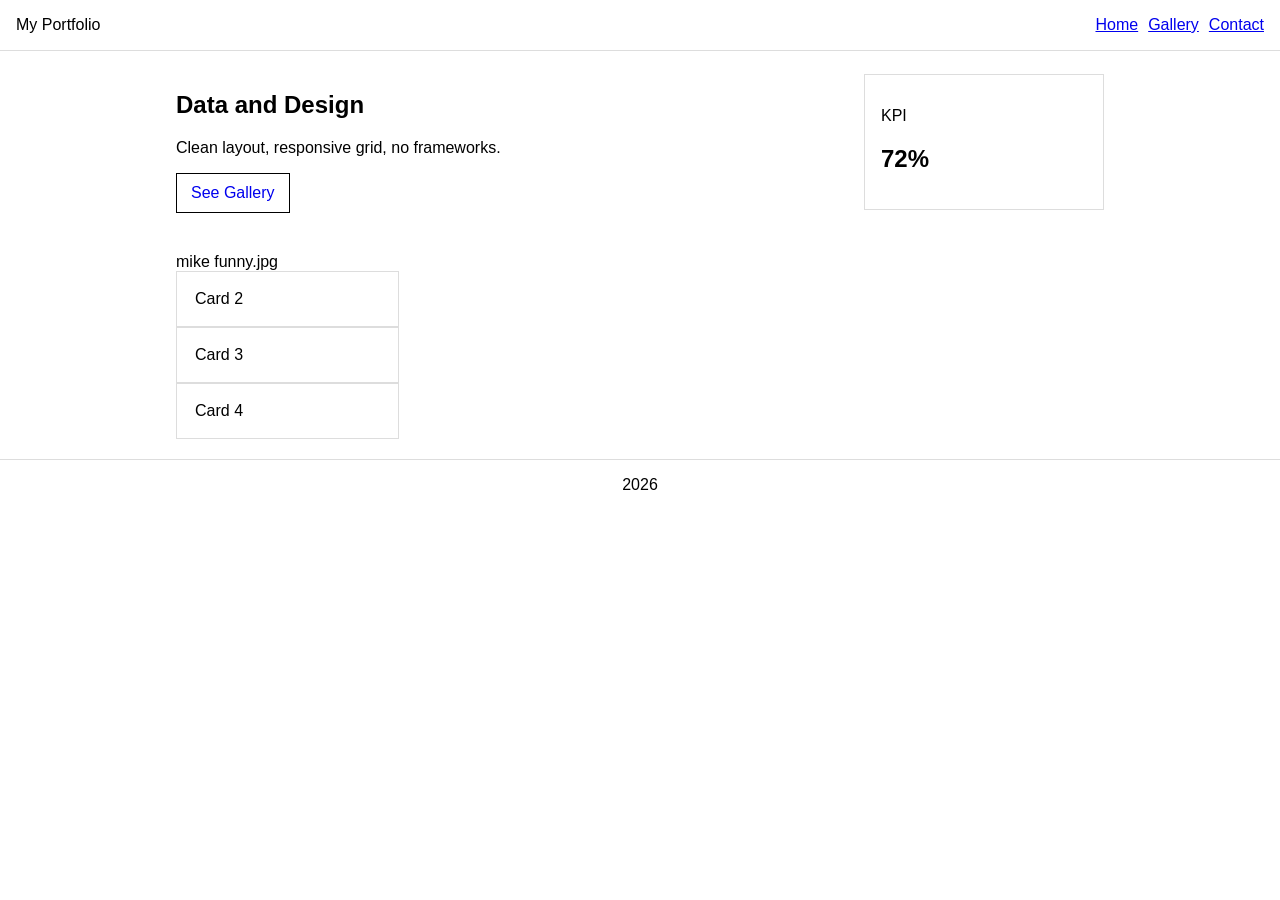
<file: index.html>
<!doctype html>
<html lang="en">
<head>
<meta charset="UTF-8" />
<meta name="viewport" content="width=device-width, initial-scale=1.0" />
<title>Quiz Site</title>
<link rel="stylesheet" href="style.css" />
</head>
<body>
<header class="header">
<div class="logo">My Portfolio</div>
<nav class="nav">
<a href="index.html">Home</a>
<a href="gallery.html">Gallery</a>
<a href="contact.html">Contact</a>
</nav>
</header>
<main class="container">
<section class="hero">
<div class="hero-text">
<h1>Data and Design</h1>
<p>Clean layout, responsive grid, no frameworks.</p>
<a class="btn" href="gallery.html">See Gallery</a>
</div>
<div class="hero-card">
<p>KPI</p>
<h2>72%</h2>
</div>
</section>
<section class="grid">
<div class="mike funny.jpg">mike funny.jpg</img>
<div class="card">Card 2</div>
<div class="card">Card 3</div>
<div class="card">Card 4</div>
</section>
</main>
<footer class="footer"> 2026</footer>
</body>
</html>
</file>
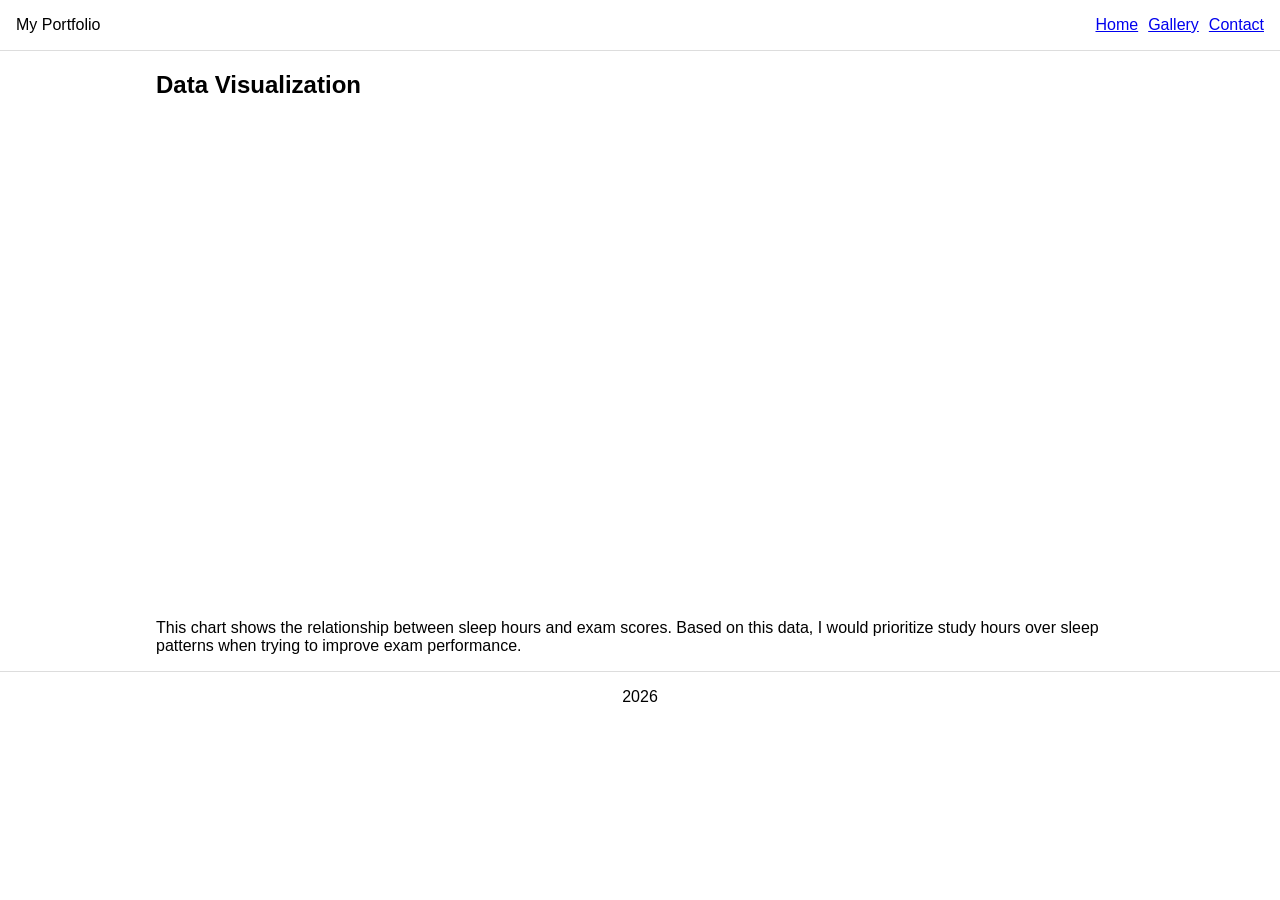
<file: gallery.html>
<!doctype html>
<html lang="en">
<head>
<meta charset="UTF-8" />
<meta name="viewport" content="width=device-width, initial-scale=1.0" />
<title>Gallery</title>
<link rel="stylesheet" href="style.css" />
</head>
<body>

<header class="header">
  <div class="logo">My Portfolio</div>
  <nav class="nav">
    <a href="index.html">Home</a>
    <a href="gallery.html">Gallery</a>
    <a href="contact.html">Contact</a>
  </nav>
</header>

<main class="container">

<h2>Data Visualization</h2>

<img src="chart.png" alt="Scatter plot showing sleep hours vs exam scores" style="max-width:100%; height:auto;">

<p>
This chart shows the relationship between sleep hours and exam scores. 
Based on this data, I would prioritize study hours over sleep patterns when trying to improve exam performance.
</p>

</main>
<footer class="footer"> 2026</footer>

</body>
</html>
</file>
<file: style.css>
/* RESET */
* {
  box-sizing: border-box;
}

body {
  margin: 0;
  font-family: Arial, sans-serif;
}

/* HEADER */
.header {
  display: flex;
  justify-content: space-between;
  align-items: center;
  padding: 16px;
  border-bottom: 1px solid #ddd;
}

.nav {
  display: flex;
  gap: 10px;
}

/* CONTAINER */
.container {
  max-width: 1000px;
  margin: 0 auto;
  padding: 0 16px;
}

/* HERO */
.hero {
  display: flex;
  justify-content: space-between;
  align-items: center;
  padding: 20px;
}

.hero-card {
  width: 240px;
  padding: 16px;
  border: 1px solid #ddd;
  margin-left: auto;
}

/* GRID */
.grid {
  display: grid;
  grid-template-columns: repeat(4, 1fr);
  gap: 12px;
  padding: 20px;
}

.card {
  border: 1px solid #ddd;
  padding: 18px;
}

/* BUTTON */
.btn {
  display: inline-block;
  padding: 10px 14px;
  border: 1px solid black;
  text-decoration: none;
}

/* FOOTER */
.footer {
  padding: 16px;
  text-align: center;
  border-top: 1px solid #ddd;
}

/* HOVER EFFECTS */
.card:hover {
  transform: scale(1.02);
  transition: 0.2s;
}

.btn:hover {
  background: black;
  color: white;
}

/* TABLET */
@media (max-width: 900px) {
  .grid {
    grid-template-columns: repeat(2, 1fr);
  }
}

/* MOBILE */
@media (max-width: 600px) {
  .header {
    flex-direction: column;
    text-align: center;
  }

  .nav {
    flex-direction: column;
    margin-top: 10px;
  }

  .hero {
    flex-direction: column;
    align-items: flex-start;
  }

  .hero-card {
    margin-left: 0;
    margin-top: 15px;
  }

  .grid {
    grid-template-columns: 1fr;
  }
}
</file>
